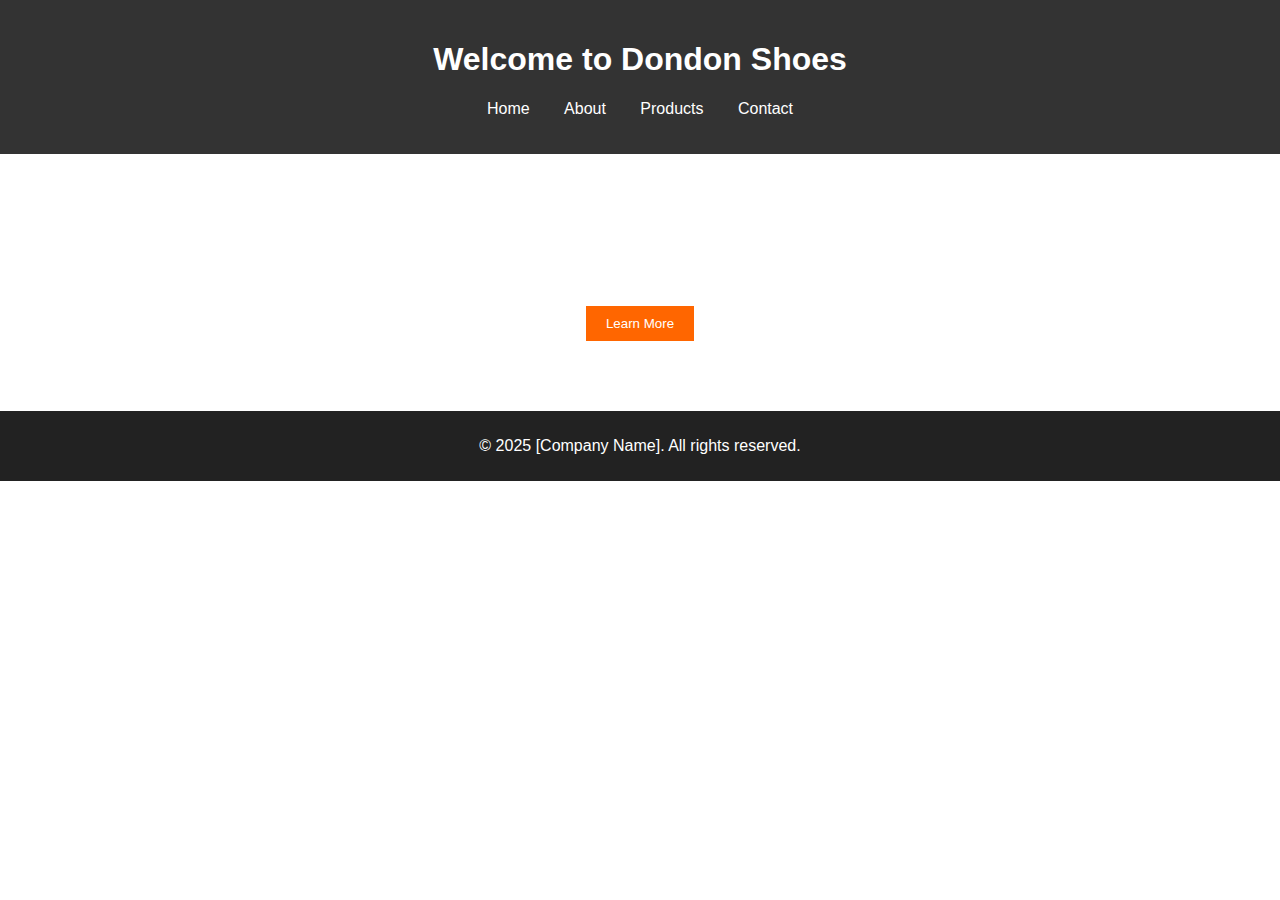
<file: index.html>
<!DOCTYPE html>
<html lang="en">
<head>
    <meta charset="UTF-8">
    <meta name="viewport" content="width=device-width, initial-scale=1.0">
    <title>Company Name</title>
    <link rel="stylesheet" href="style.css">
</head>
<body>
    <header>
        <h1>Welcome to Dondon Shoes</h1>
        <nav>
            <ul>
                <li><a href="">Home</a></li>
                <li><a href="about.html">About</a></li>
                <li><a href="product.html">Products</a></li>
                <li><a href="contact.html">Contact</a></li>
            </ul>
        </nav>
    </header>

    <section class="hero">
        <h2>Your Product or Service</h2>
        <p>Discover the best solutions for your needs.</p>
        <button>Learn More</button>
    </section>

    <footer>
        <p>© 2025 [Company Name]. All rights reserved.</p>
    </footer>
</body>
</html>
</file>
<file: style.css>
body {
    font-family: Arial, sans-serif;
    margin: 0;
    padding: 0;
    text-align: center;
}

header {
    background: #333;
    color: white;
    padding: 20px;
}

nav ul {
    list-style: none;
    padding: 0;
}

nav ul li {
    display: inline;
    margin: 0 15px;
}

nav ul li a {
    color: white;
    text-decoration: none;
}

.hero {
    background: url(url(adidas photo/images.jpg)) no-repeat center center/cover;
    color: white;
    padding: 50px;
}

button {
    background: #ff6600;
    color: white;
    border: none;
    padding: 10px 20px;
    cursor: pointer;
}

footer {
    background: #222;
    color: white;
    padding: 10px;
    margin-top: 20px;
}
</file>
